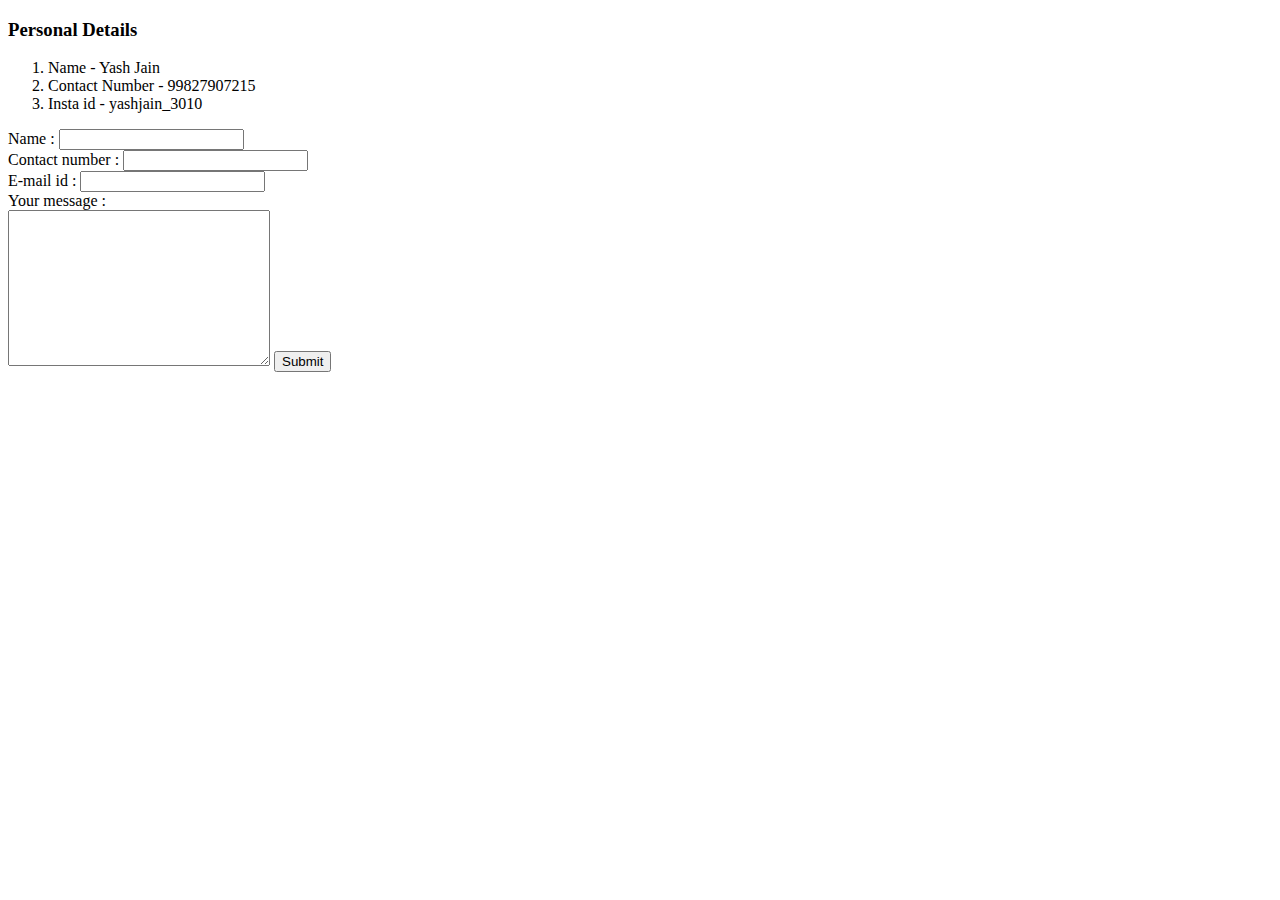
<file: learning site/Contact us.html>
<!DOCTYPE html>
<html lang="en">
<head>
    <meta charset="UTF-8">
    <title>Contact Us</title>
</head>
<body>
    <h3>Personal Details</h3>
    <ol>
        <li>Name - Yash Jain</li>
        <li>Contact Number - 99827907215</li>
        <li>Insta id - yashjain_3010</li>
    </ol>   

    <form action="mailto:yashjain30102000@gmail.com">
        <label>Name : </label>
        <input type="text"><br>
        <label>Contact number : </label>
        <input type="tel"><br>
        <label>E-mail id : </label>
        <input type="email"><br>
        <label>Your message :</label><br>
        <textarea name="" id="" cols="30" rows="10"></textarea>
        <input type="submit">
    </form>
</body>
</html>
</file>
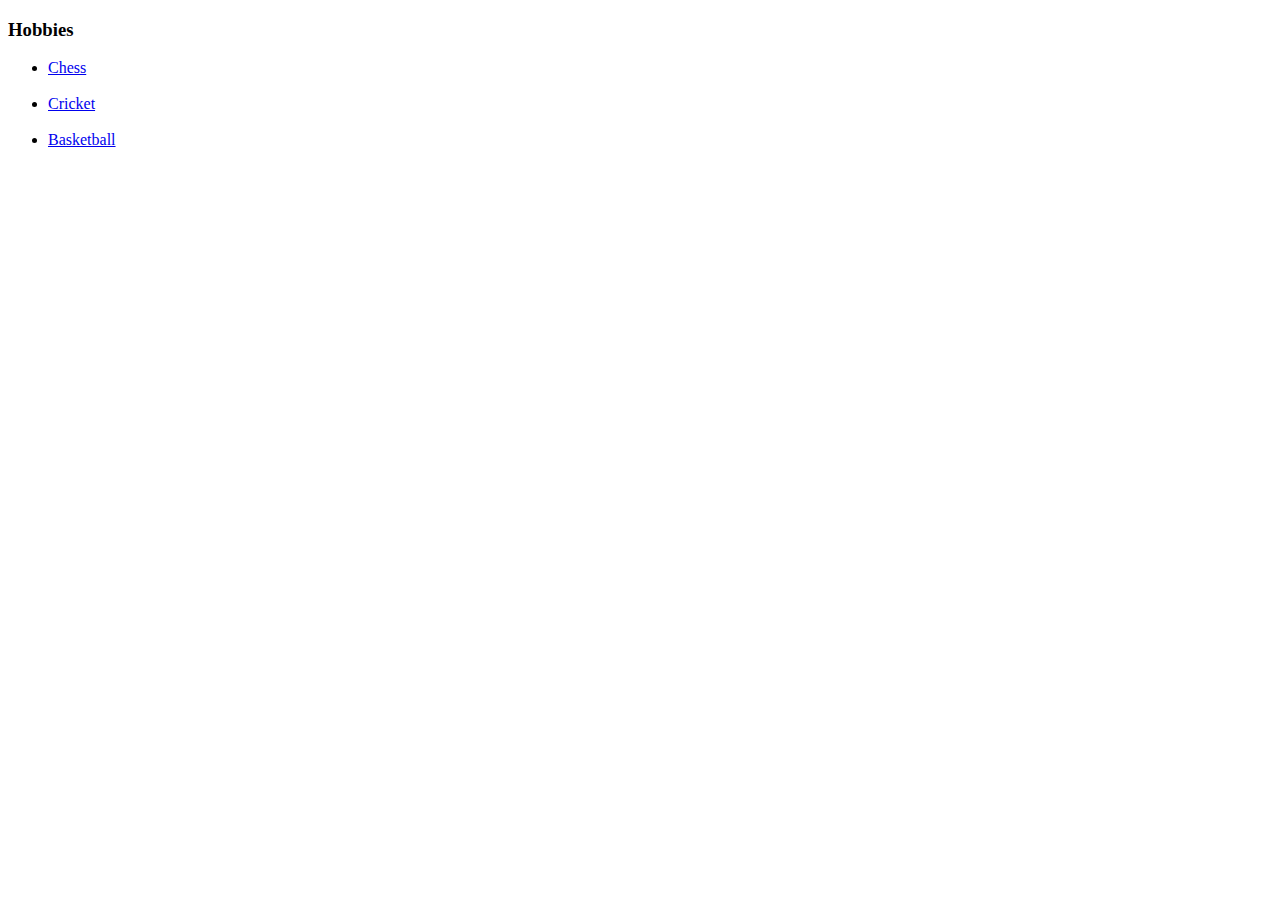
<file: learning site/etc.html>
<!DOCTYPE html>
<html lang="en">
<head>
    <meta charset="UTF-8">
    <title>etc</title>
</head>
<body>
    <h3>Hobbies</h3>
    <ul>
        <li><a href="https://en.wikipedia.org/wiki/Chess">Chess</a></li><br>
        <li><a href="https://en.wikipedia.org/wiki/Cricket">Cricket</a></li><br>
        <li><a href="https://en.wikipedia.org/wiki/Basketball">Basketball</a></li>
    </ul>
    
</body>
</html>
</file>
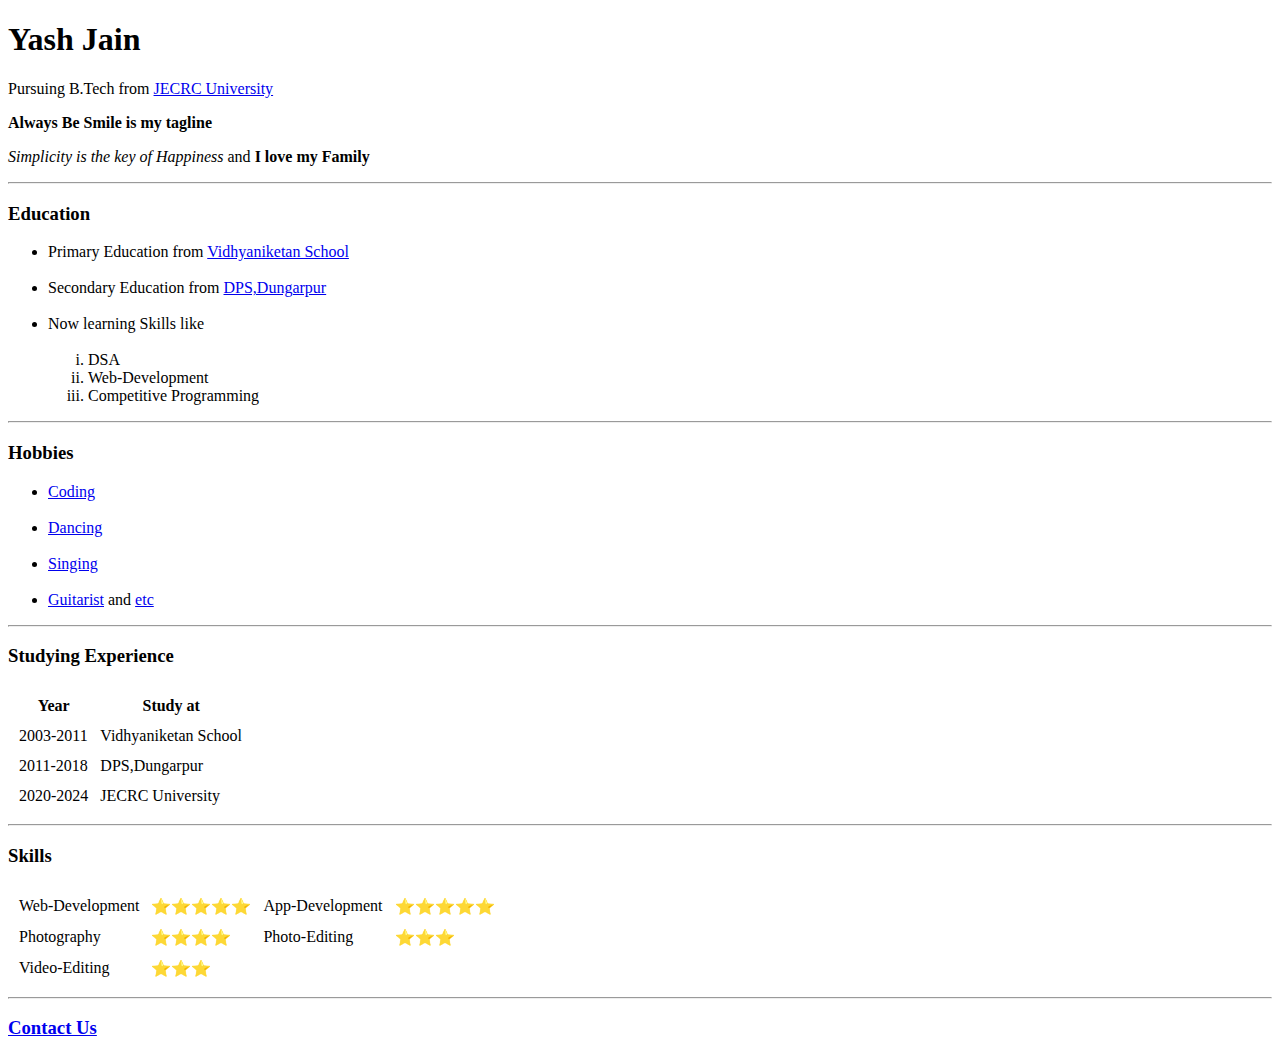
<file: learning site/learning.html>
<!DOCTYPE html>
<html lang="en">
<head>
    <meta charset="UTF-8">
    
    <title>My website</title>
</head>
<body>
    <h1>Yash Jain</h1>
    <td><p>Pursuing B.Tech from <a href="https://jecrcuniversity.edu.in">JECRC University</a></p></td>
    <p><strong>Always Be Smile is my tagline</strong></p>
    <p><em> Simplicity is the key of Happiness</em> and <strong>I love my Family</strong></p>
    <hr>

    <h3>Education</h3>
    <ul>
        <li>Primary Education from <a href="https://vidyaniketan.edu.in">Vidhyaniketan School</a></li><br>
        <li>Secondary Education from <a href="https://www.mydps.in">DPS,Dungarpur</a></li><br>
        <li>Now learning Skills like
            <ol type="i"><br>
                <li>DSA</li>
                <li>Web-Development</li>
                <li>Competitive Programming</li>
            </ol>
        </li>
    </ul>
    <hr>

    <h3>Hobbies</h3>
    <ul>
        <li><a href="https://codingcompetitions.withgoogle.com">Coding</a></li><br>
        <li><a href="https://www.britannica.com/art/dance">Dancing</a></li><br>
        <li><a href="https://www.britannica.com/art/singing">Singing</a></li><br>
        <li><a href="https://www.rollingstone.com/music/music-lists/100-greatest-guitarists-153675/">Guitarist</a> and <a href="etc.html">etc</a></li>
    </ul>

    <hr>

    <table cellspacing="10">
        <h3>Studying Experience</h3>
        <thead>
            <tr>
                <th>Year</th>
                <th>Study at</th>
            </tr>
        </thead>
        <tbody>
            <tr>
                <td>2003-2011</td>
                <td> Vidhyaniketan School </td>
            </tr>
            <tr>
                <td>2011-2018</td>
                <td> DPS,Dungarpur </td>
            </tr>
            <tr>
                <td>2020-2024</td>
                <td> JECRC University </td>
            </tr>
        </tbody>
    </table>
    <hr>

    <table cellspacing="10">
        <h3>Skills</h3>
            <tbody>
                <tr>
                <td>Web-Development</td>
                <td>⭐️⭐️⭐️⭐️⭐️</td>
                <td>App-Development</td>
                <td>⭐️⭐️⭐️⭐️⭐️</td>
               </tr>
               <tr>
                <td>Photography</td>
                <td>⭐️⭐️⭐️⭐️</td>
                <td>Photo-Editing</td>
                <td>⭐️⭐️⭐️</td>
               </tr>
               <tr>
                <td>Video-Editing</td>
                <td>⭐️⭐️⭐️</td>
               </tr>
            </tbody>
    </table>
    <hr>

    <h3><a href="Contact us.html">Contact Us</a></h3>
</body>
</html>
</file>
